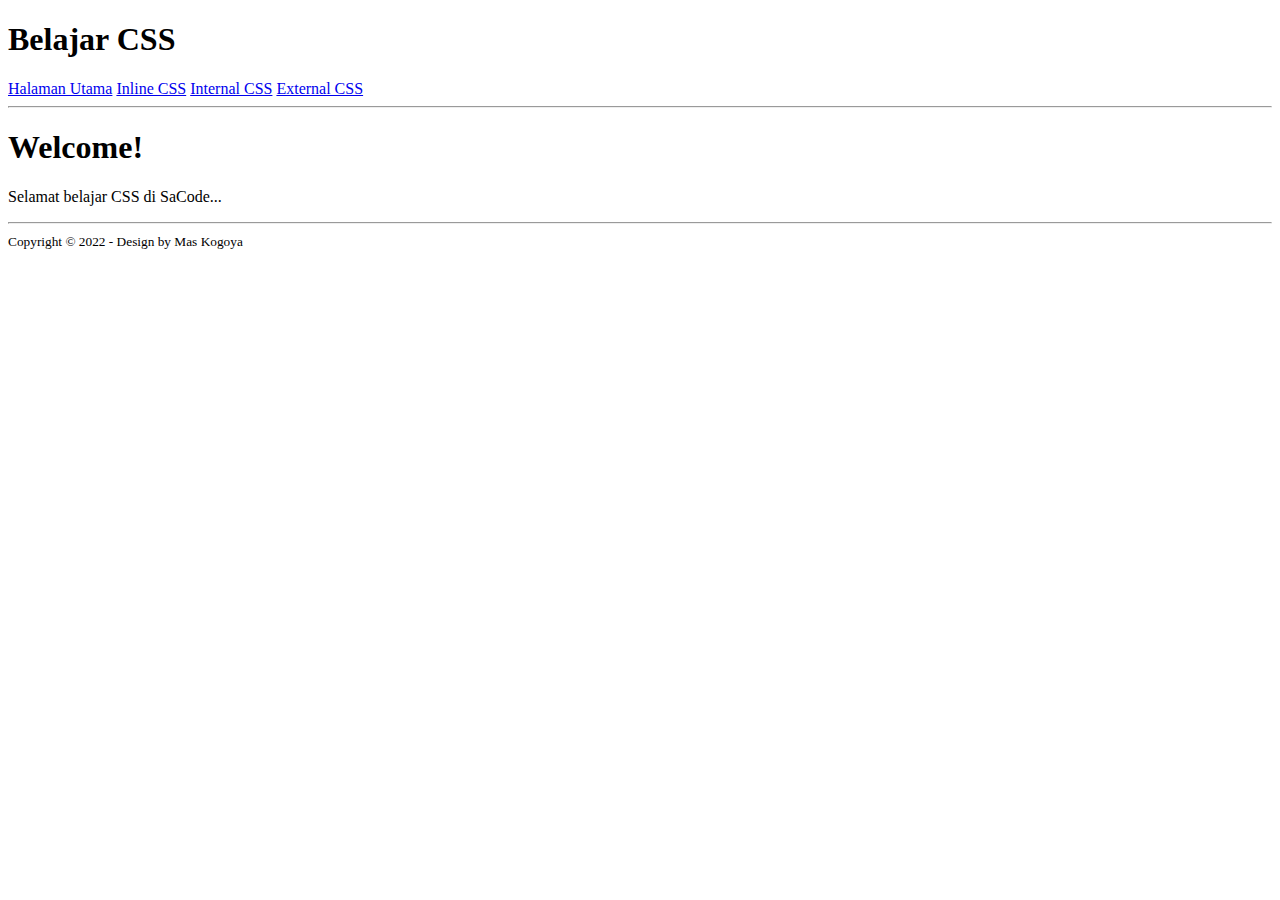
<file: index.html>
<!DOCTYPE html>
<html>
<head>
	<title>Belajar CSS</title>
</head>
<body>

	<!-- header start -->
	<h1>
		Belajar CSS
	</h1>
	<!-- header end -->

	<!-- nav start -->
	<a href="index.html">Halaman Utama</a>

	<a href="inline-css.html">Inline CSS</a>

	<a href="internal-css.html">Internal CSS</a>

	<a href="external-css.html">External CSS</a>
	<!-- nav end -->

	<hr>


	<!-- content start -->
	<div>
		<h1>
			Welcome!
		</h1>
		<p>
			Selamat belajar CSS di SaCode...
		</p>
	</div>
	<!-- content end -->

	<hr>

	<!-- footer start -->
	<footer>
		<small>
			Copyright &copy; 2022 - Design by Mas Kogoya
		</small>
	</footer>
	<!-- footer end -->



</body>
</html>
</file>
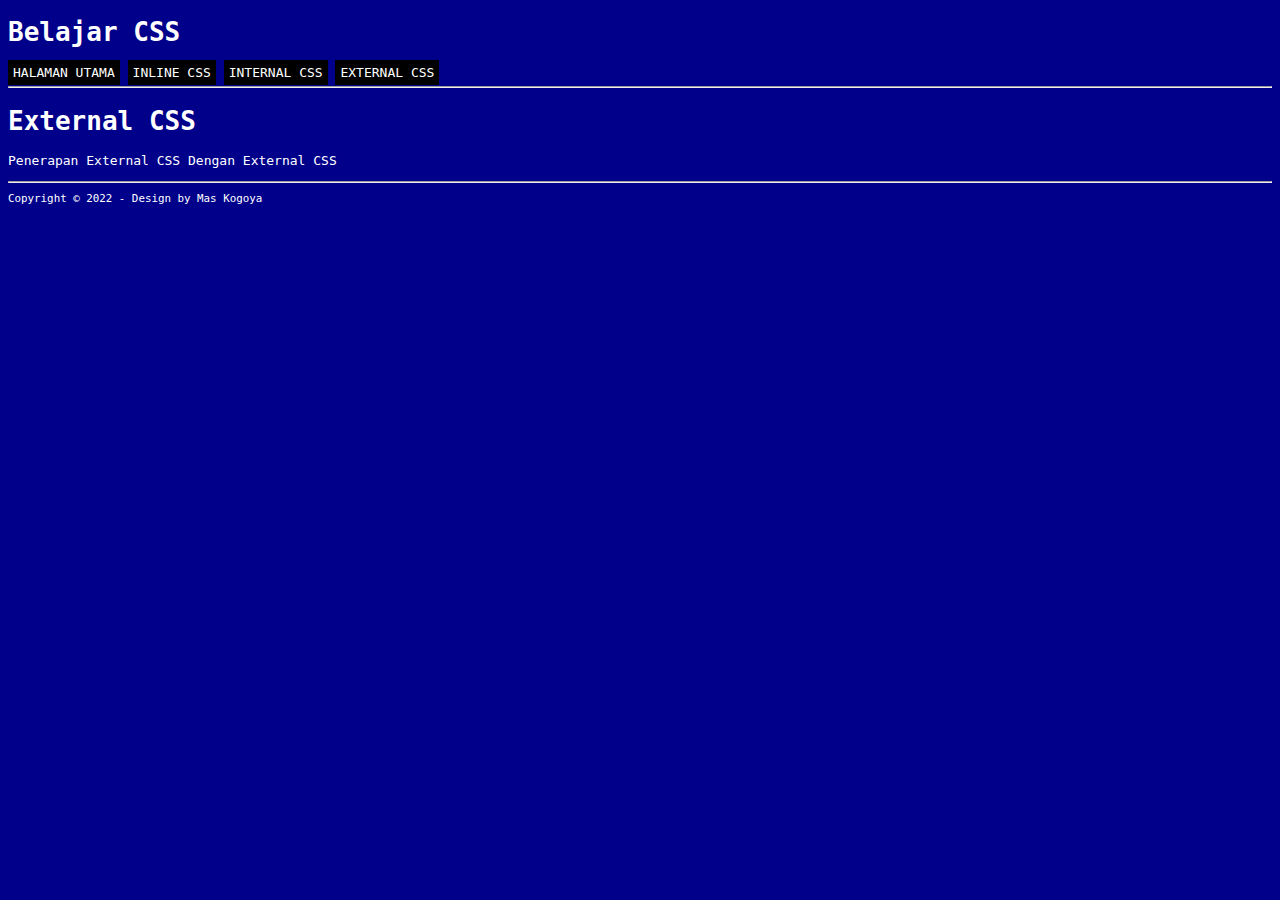
<file: external-css.html>
<!DOCTYPE html>
<html>
<head>
	<title>Belajar CSS</title>
	<link rel="stylesheet" type="text/css" href="./css/style.css">
</head>
<body>

	<!-- header start -->
	<h1>
		Belajar CSS
	</h1>
	<!-- header end -->

	<!-- nav start -->
	<a href="index.html">Halaman Utama</a>

	<a href="inline-css.html">Inline CSS</a>

	<a href="internal-css.html">Internal CSS</a>

	<a href="external-css.html">External CSS</a>
	<!-- nav end -->

	<hr>


	<!-- content start -->
	<div>
		<h1>
			External CSS
		</h1>
		<p>
			Penerapan External CSS Dengan External CSS
		</p>
	</div>
	<!-- content end -->

	<hr>

	<!-- footer start -->
	<footer>
		<small>
			Copyright &copy; 2022 - Design by Mas Kogoya
		</small>
	</footer>
	<!-- footer end -->



</body>
</html>
</file>
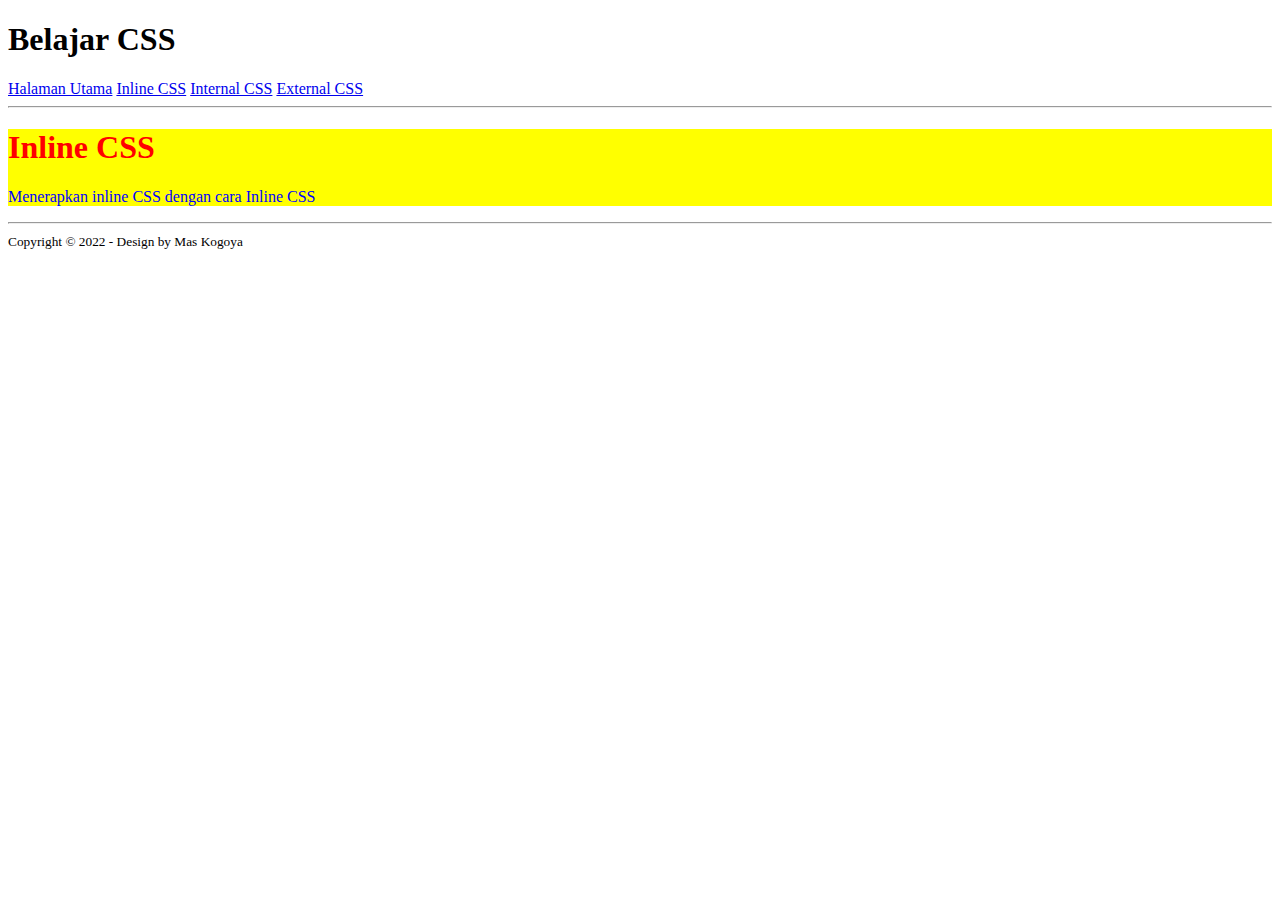
<file: inline-css.html>
<!DOCTYPE html>
<html>
<head>
	<title>Belajar CSS</title>
</head>
<body>

	<!-- header start -->
	<h1>
		Belajar CSS
	</h1>
	<!-- header end -->

	<!-- nav start -->
	<a href="index.html">Halaman Utama</a>

	<a href="inline-css.html">Inline CSS</a>

	<a href="internal-css.html">Internal CSS</a>

	<a href="external-css.html">External CSS</a>
	<!-- nav end -->

	<hr>


	<!-- content start -->
	<div style="background-color:yellow;">
		<h1 style="color:red;">
			Inline CSS
		</h1>
		<p style="color:blue;">
			Menerapkan inline CSS dengan cara Inline CSS
		</p>
	</div>
	<!-- content end -->

	<hr>

	<!-- footer start -->
	<footer>
		<small>
			Copyright &copy; 2022 - Design by Mas Kogoya
		</small>
	</footer>
	<!-- footer end -->



</body>
</html>
</file>
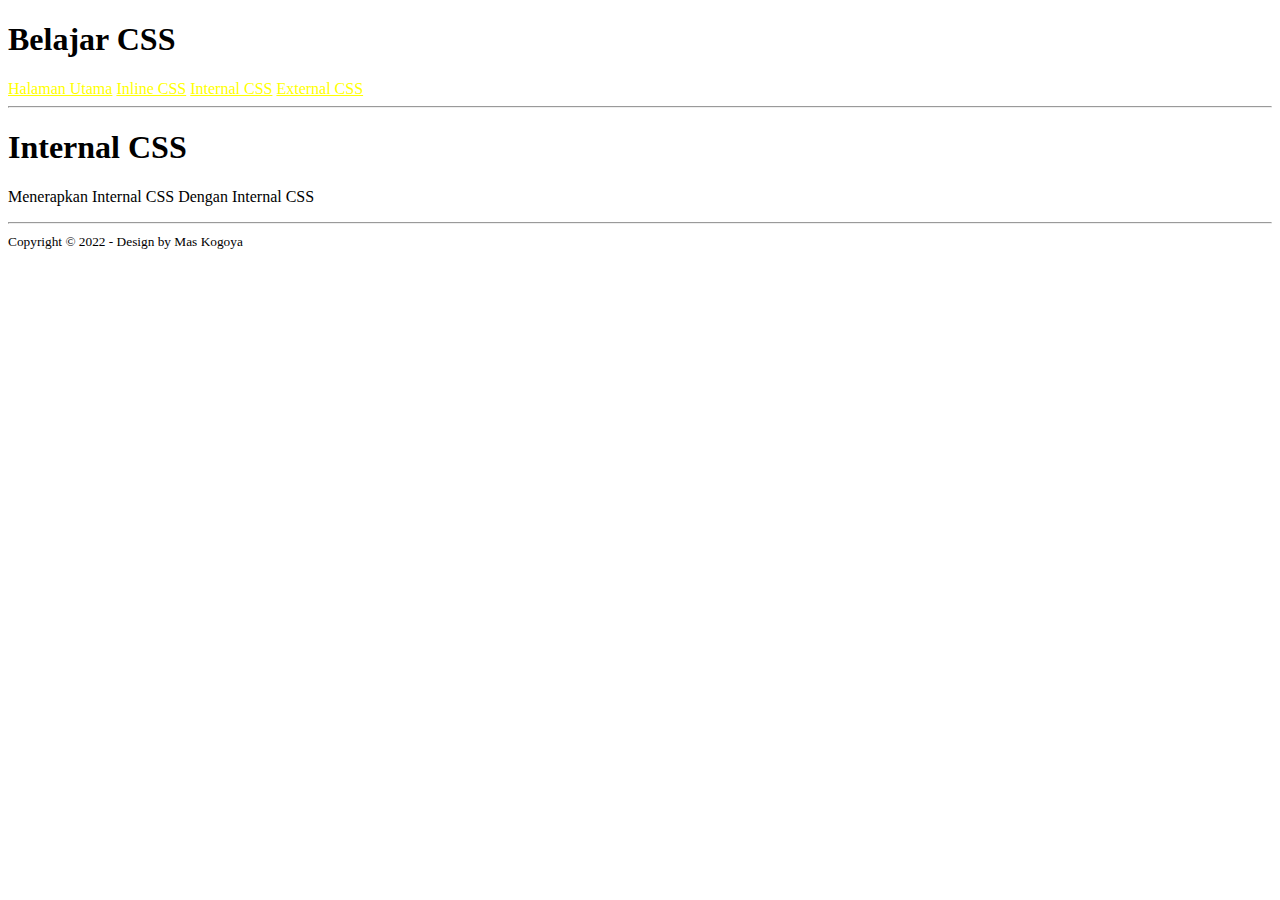
<file: internal-css.html>
<!DOCTYPE html>
<html>
<head>
	<title>Belajar CSS</title>

	<style type="text/css">
		* {
			font-family: calibri;
		}

		body {
			background-color: black
			color: white;
		}

		a {
			color: yellow;
		}
	</style>

</head>
<body>

	<!-- header start -->
	<h1>
		Belajar CSS
	</h1>
	<!-- header end -->

	<!-- nav start -->
	<a href="index.html">Halaman Utama</a>

	<a href="inline-css.html">Inline CSS</a>

	<a href="internal-css.html">Internal CSS</a>

	<a href="external-css.html">External CSS</a>
	<!-- nav end -->

	<hr>


	<!-- content start -->
	<div>
		<h1>
			Internal CSS
		</h1>
		<p>
			Menerapkan Internal CSS Dengan Internal CSS
		</p>
	</div>
	<!-- content end -->

	<hr>

	<!-- footer start -->
	<footer>
		<small>
			Copyright &copy; 2022 - Design by Mas Kogoya
		</small>
	</footer>
	<!-- footer end -->



</body>
</html>
</file>
<file: css/style.css>
* {
	font-family: monospace;
}

body {
	background-color: darkblue;
	color: white
}

a {
	color: white;
	text-transform: uppercase;
	text-decoration: none;
	background-color: black;
	padding: 5px;

}
</file>
